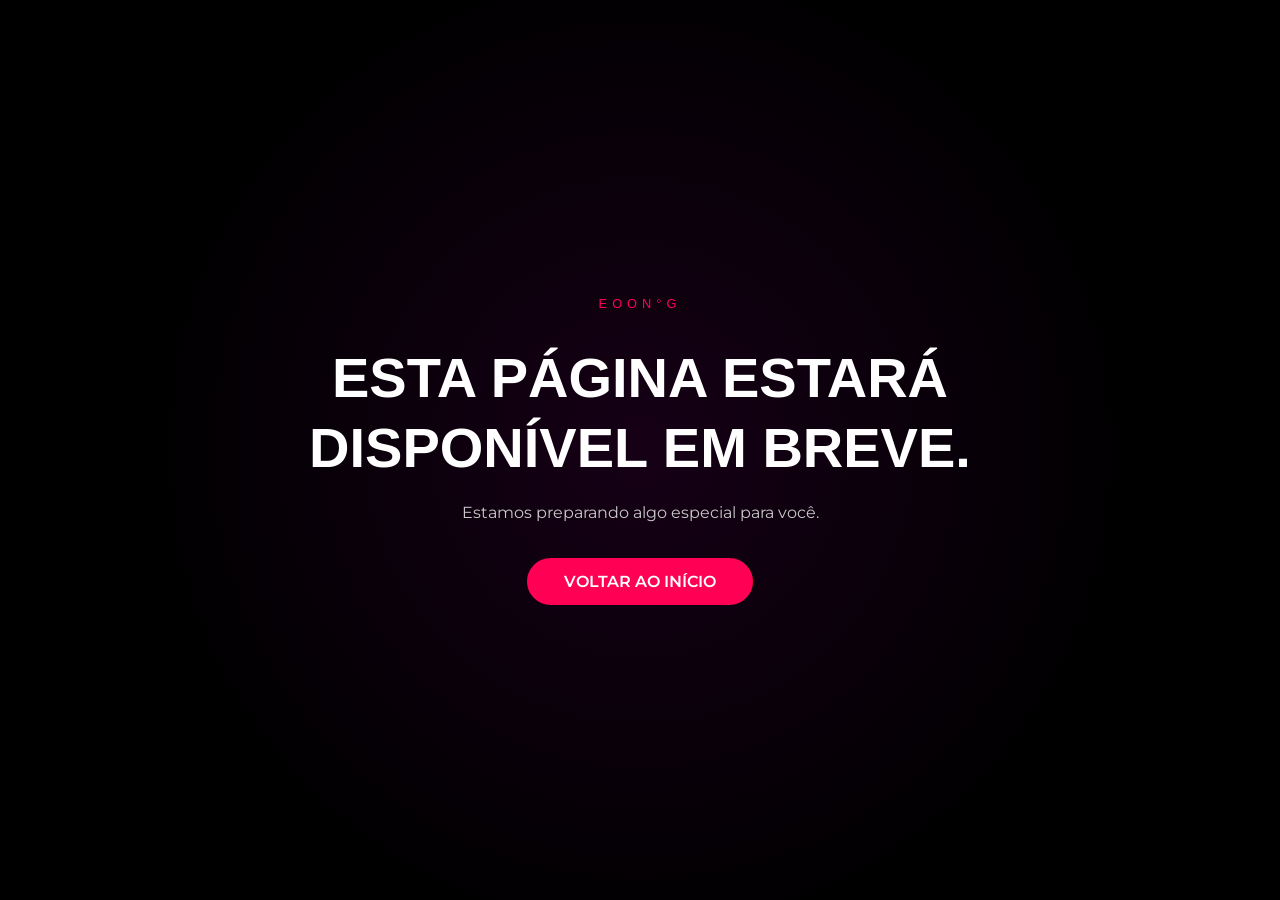
<file: em-breve.html>
<!DOCTYPE html>
<html lang="pt-br">
<head>
    <meta charset="UTF-8">
    <meta name="viewport" content="width=device-width, initial-scale=1.0">
    <title>Em Breve | EooN°g</title>
    <link rel="stylesheet" href="style.css">
    <link href="https://fonts.googleapis.com/css2?family=Syncopate:wght@400;700&family=Montserrat:wght@300;400;600&display=swap" rel="stylesheet">
</head>
<body class="coming-soon-page">
    <main class="coming-soon-content">
        <p class="coming-soon-label">EooN°g</p>
        <h1>Esta página estará disponível em breve.</h1>
        <p>Estamos preparando algo especial para você.</p>
        <a href="index.html" class="btn-ouca">Voltar ao início</a>
    </main>
</body>
</html>
</file>
<file: style.css>
/* ==========================================================================
   VARIÁVEIS E CONFIGURAÇÕES GERAIS
   ========================================================================== */
:root {
    --primary: #ffffff;
    --accent: #ff0055;
    --bg: #000000;
    --aura: rgba(138, 43, 226, 0.8); /* Roxo vibrante para a aura */
}

* {
    margin: 0;
    padding: 0;
    box-sizing: border-box;
    scroll-behavior: smooth;
}

body {
    background-color: var(--bg);
    color: var(--primary);
    font-family: 'Montserrat', sans-serif;
    overflow-x: hidden;
}

h1, h2, .logo {
    font-family: 'Syncopate', sans-serif;
    text-transform: uppercase;
}

/* ==========================================================================
   HEADER (LOGO ESQUERDA | SEÇÕES CENTRO | CONTATO DIREITA)
   ========================================================================== */
header {
    position: fixed;
    top: 0;
    width: 100%;
    padding: 30px 50px;
    display: flex;
    justify-content: space-between;
    align-items: center;
    z-index: 1000;
    transition: 0.4s;
}

header.scrolled {
    background: rgba(0, 0, 0, 0.9);
    padding: 15px 50px;
    backdrop-filter: blur(10px);
}

nav {
    flex-grow: 1;
    display: flex;
    justify-content: center;
}

nav ul {
    display: flex;
    list-style: none;
    gap: 30px;
}

nav a {
    text-decoration: none;
    color: #fff !important;
    font-size: 0.8rem;
    letter-spacing: 2px;
    transition: 0.3s;
}

/* FIX DEFINITIVO DO BOTÃO DE CONTATO: Força a cor em todos os estados */
.btn-contato, 
.btn-contato:link, 
.btn-contato:visited, 
.btn-contato:active {
    border: 1px solid #fff !important;
    padding: 10px 25px;
    text-decoration: none !important;
    color: #fff !important; /* Força o texto branco sempre */
    background-color: transparent !important;
    border-radius: 50px;
    font-size: 0.8rem;
    transition: 0.3s;
    display: inline-block;
}

.btn-contato:hover {
    background: #fff !important;
    color: #000 !important;
}

/* ==========================================================================
   HERO PRINCIPAL (CORREÇÃO DE CORTE NO IPHONE)
   ========================================================================== */
.hero {
    height: 100vh;
    height: 100dvh; /* dvh impede o corte no Safari do iPhone */
    display: flex;
    align-items: center;
    justify-content: center;
    background: linear-gradient(rgba(0,0,0,0.5), rgba(0,0,0,0.8)), 
                url('img/bannerng1.png') center/cover no-repeat;
    background-attachment: fixed;
}

.hero h1 {
    font-size: clamp(2rem, 8vw, 5rem);
    letter-spacing: 15px;
    text-align: center;
}

/* ==========================================================================
   SEÇÃO MÚSICAS (PARTÍCULAS E DISCOS)
   ========================================================================== */
.section-padding {
    padding: 120px 0;
}

#musicas {
    position: relative;
    background: radial-gradient(circle at center, #0a0a0a 0%, #000 100%);
    overflow: hidden;
}

#musicas::before {
    content: '';
    position: absolute;
    top: 0; left: 0; width: 100%; height: 100%;
    background-image: radial-gradient(rgba(255, 255, 255, 0.1) 1px, transparent 1px);
    background-size: 50px 50px;
    animation: particlesMove 30s linear infinite;
    opacity: 0.5;
}

@keyframes particlesMove {
    from { transform: translateY(0); }
    to { transform: translateY(-100px); }
}

.center-title {
    text-align: center;
    margin-bottom: 80px;
    font-size: 2.5rem;
    letter-spacing: 8px;
    position: relative;
    z-index: 2;
}

.vinil-container {
    width: min(100% - 48px, 1400px);
    margin: 0 auto;
    display: grid;
    grid-template-columns: repeat(3, minmax(0, 1fr));
    justify-items: center;
    gap: 40px 32px;
    position: relative;
    z-index: 2;
}

.vinil {
    width: 250px;
    height: 250px;
    background: #080808;
    border-radius: 50%;
    border: 3px solid #1a1a1a;
    display: flex;
    align-items: center;
    justify-content: center;
    animation: rotate 12s linear infinite;
    box-shadow: 0 20px 40px rgba(78, 4, 101, 0.872);
    margin-bottom: 15px;
    position: relative;
}

.vinil::after {
    content: '';
    position: absolute;
    width: 100%; height: 100%;
    border-radius: 50%;
    background: repeating-radial-gradient(circle, transparent, transparent 3px, rgba(255,255,255,0.02) 4px);
}

.capa {
    width: 145px;
    height: 145px;
    border-radius: 50%;
    z-index: 3;
    border: 3px solid #000;
    background-size: cover;
    background-position: center;
}

@keyframes rotate { from { transform: rotate(0deg); } to { transform: rotate(360deg); } }

.disco-wrapper {
    width: 100%;
    max-width: 390px;
    min-width: 0;
    display: flex;
    flex-direction: column;
    align-items: center;
    text-align: center;
    text-decoration: none;
    color: #fff;
    transition: 0.3s;
    line-height: 1.45;
}

.disco-wrapper span {
    display: block;
    width: 100%;
    margin-top: 15px;
    font-weight: 300;
    text-transform: uppercase;
}

.disco-wrapper br + * {
    overflow-wrap: anywhere;
}

/* ==========================================================================
   SEÇÃO DO ÁLBUM (FIX TRANSIÇÃO E EFEITO ENCOLHER)
   ========================================================================== */
.album-section {
    position: relative;
    height: 250vh;
    background: #000;
    margin-top: -100px; /* Elimina o buraco preto */
}

.album-sticky-wrapper {
    position: sticky;
    top: 0;
    width: 100%;
    height: 100vh;
    height: 100dvh;
    display: flex;
    align-items: center;
    justify-content: center;
    overflow: hidden;
}

#albumMainImg {
    width: 100vw;
    height: 100vh;
    height: 100dvh;
    object-fit: cover;
    filter: brightness(0.7);
    transition: 0.1s ease-out;
    z-index: 2;
    min-width: 42vw; 
}

.album-details {
    position: absolute;
    text-align: center;
    opacity: 0;
    transform: translateY(30px);
    transition: 0.8s ease;
    z-index: 10;
    width: 100%;
}

.album-details.visible { opacity: 1; transform: translateY(0); }

.album-title { 
    font-size: clamp(1.5rem, 5vw, 3.5rem); 
    letter-spacing: 8px; 
    margin: 15px 0;
}

.btn-ouca {
    display: inline-block;
    background-color: var(--accent);
    color: #fff !important;
    text-decoration: none;
    padding: 12px 35px;
    border-radius: 50px;
    font-weight: 600;
    text-transform: uppercase;
    transition: 0.3s;
    border: 2px solid var(--accent);
}

/* ==========================================================================
   FOOTER (COMPUTADOR: COPYRIGHT À ESQUERDA | EMAIL NO CENTRO | REDES À DIREITA)
   ========================================================================== */
footer {
    padding: 25px 5%;
    background: #050505;
    border-top: 1px solid #1a1a1a;
    width: 100%;
    box-sizing: border-box;
}

.footer-grid {
    display: flex;
    justify-content: space-between;
    align-items: center;
    width: 100%;
}

/* 3 colunas iguais para alinhar perfeitamente */
.footer-col {
    flex: 1;
    display: flex;
    align-items: center;
}

.footer-copy {
    justify-content: flex-start; /* Extrema Esquerda */
    font-size: 0.85rem;
    color: #ffffff;
}

.footer-email-col {
    justify-content: center; /* Centro Exato */
}

.footer-email {
    color: #ffffff !important;
    text-decoration: none;
    font-size: 0.85rem;
    display: flex;
    align-items: center;
    gap: 8px;
    transition: 0.3s;
}

.footer-email:hover {
    color: var(--aura) !important;
}

.footer-icons-col {
    justify-content: flex-end; /* Extrema Direita */
}

.footer-icons { 
    display: flex; 
    gap: 20px; 
}

.footer-icons a { 
    color: #ffffff !important; 
    font-size: 1.1rem; 
    transition: 0.3s; 
    text-decoration: none;
}

.footer-icons a:hover {
    color: var(--aura) !important;
}

.social-disabled {
    color: #666;
    font-size: 1.1rem;
    cursor: not-allowed;
}

.coming-soon-page {
    min-height: 100vh;
    display: flex;
    align-items: center;
    justify-content: center;
    padding: 32px;
    background: radial-gradient(circle at center, #160016 0%, #000 65%);
    text-align: center;
}

.coming-soon-content {
    max-width: 680px;
}

.coming-soon-label {
    color: var(--accent);
    font-family: 'Syncopate', sans-serif;
    font-size: 0.8rem;
    letter-spacing: 5px;
    text-transform: uppercase;
    margin-bottom: 32px;
}

.coming-soon-content h1 {
    font-size: clamp(1.8rem, 5vw, 3.5rem);
    line-height: 1.25;
    margin-bottom: 20px;
}

.coming-soon-content > p:not(.coming-soon-label) {
    color: #c9c9c9;
    margin-bottom: 36px;
}

/* ==========================================================================
   RESPONSIVIDADE CELULAR (MOBILE COMPLETO)
   ========================================================================== */
@media (max-width: 768px) {
    .vinil-container {
        width: min(100% - 32px, 390px);
        grid-template-columns: minmax(0, 1fr);
        gap: 48px;
    }

    .disco-wrapper {
        max-width: 340px;
    }

    header {
        padding: 10px 10px !important;
    }

    .logo {
        font-size: 0.6rem;
        flex: 1;
    }

    nav {
        flex: 2;
        display: flex;
        justify-content: center;
    }

    nav ul {
        gap: 10px !important;
    }

    nav a {
        font-size: 0.55rem !important;
        font-weight: 900 !important;
        text-shadow: 0 0 10px var(--aura), 0 0 20px var(--aura) !important;
    }

    .btn-contato, 
    .btn-contato:link, 
    .btn-contato:visited, 
    .btn-contato:active {
        padding: 6px 10px !important;
        font-size: 0.55rem !important;
        flex: 1;
        text-align: center;
        background-color: transparent !important;
        color: #fff !important;
        border: 1px solid #fff !important;
        opacity: 1 !important;
    }

    .hero {
        background-attachment: scroll;
    }

    #albumMainImg {
        min-width: 88vw !important;
        min-height: 50vh !important;
        border-radius: 20px !important;
        filter: brightness(0.4) !important;
    }

    .album-title {
        font-size: 1.2rem !important;
        width: 85% !important;
        margin: 0 auto 10px auto;
    }

    /* Layout no celular lado a lado */
    .footer-grid {
        flex-direction: row !important;
        justify-content: space-between !important;
    }

    .footer-col {
        flex: auto;
    }

    .footer-copy { font-size: 0.55rem !important; }
    .footer-email { font-size: 0.55rem !important; }
    .footer-icons { gap: 10px !important; }
    .footer-icons a { font-size: 0.9rem !important; }
}
</file>
